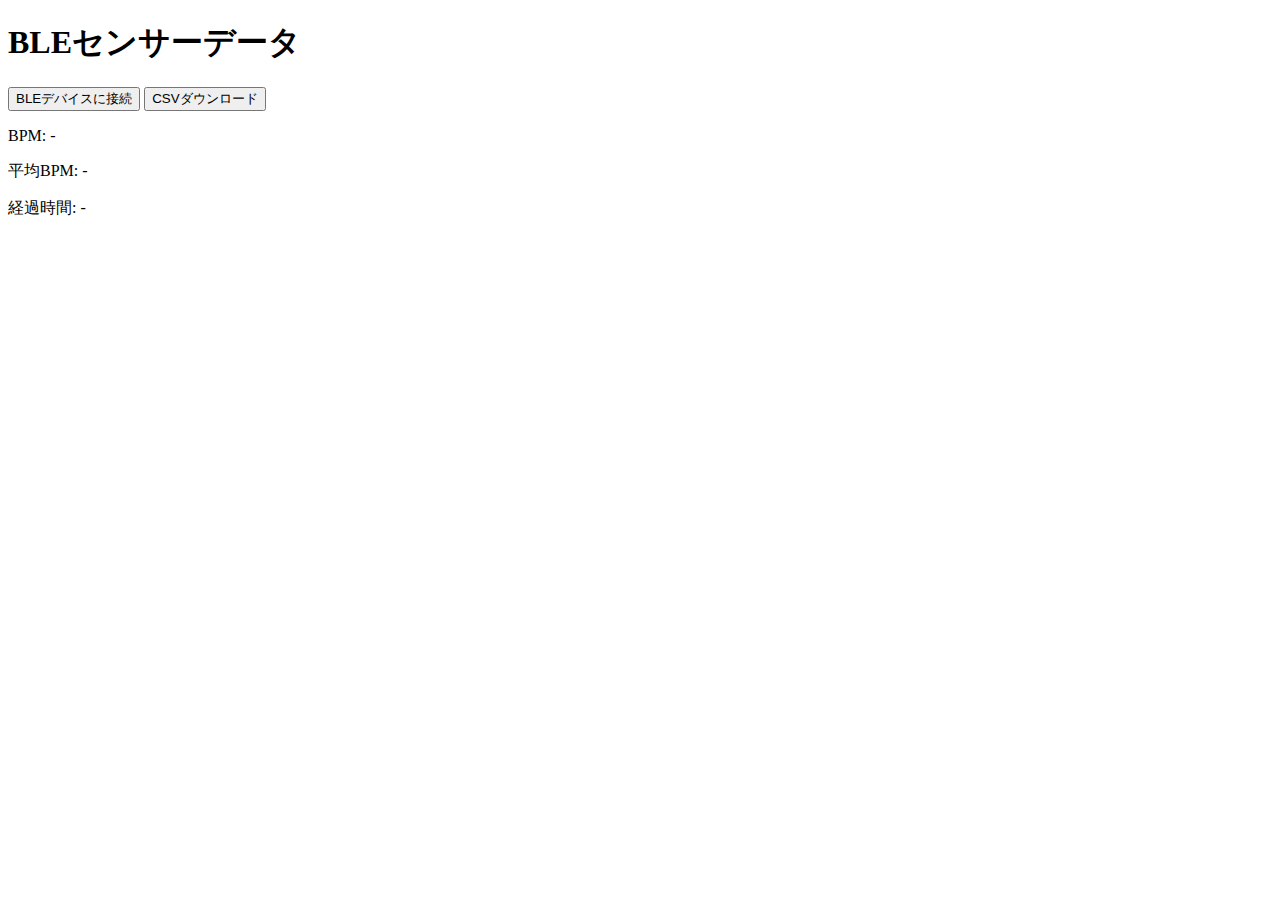
<file: index.html>
<!DOCTYPE html> 

 <html lang="ja"> 

 <head> 

     <meta charset="UTF-8"> 

     <title>BLE MAX30102</title> 

 </head> 

 <body> 

     <h1>BLEセンサーデータ</h1> 

     <button id="connectButton">BLEデバイスに接続</button> 

     <button id="downloadButton">CSVダウンロード</button> 

     <div id="dataDisplay"> 

         <p>BPM: <span id="bpmValue">-</span></p> 

         <p>平均BPM: <span id="avgBpmValue">-</span></p> 

         <p>経過時間: <span id="timeValue">-</span></p> 

     </div> 

     <script src="BLE_MAX.js"></script> 

 </body> 




 </html>
</file>
